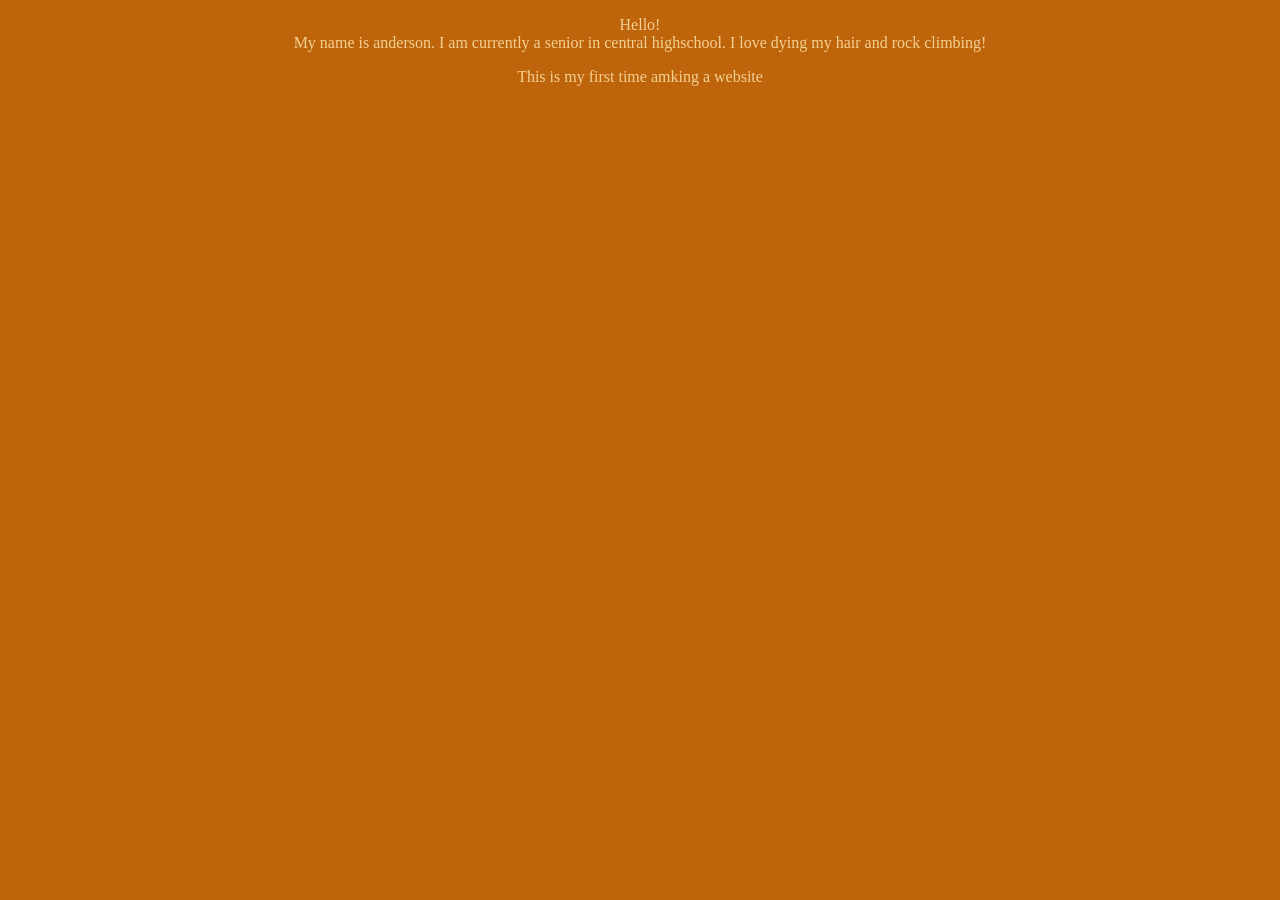
<file: about.html>
<!DOCTYPEhtml>
<html>
    <head>
        <title>About Anderson</title>
    </head>
    <body>
        <p>Hello! <br> My name is anderson.
        I am currently a senior in central highschool.
        I love dying my hair and rock climbing!</p>
        <p>This is my first time amking a website</p>
    </body>
    <link rel="stylesheet" href="styles2.css"/>
</html>
</file>
<file: styles2.css>
img {
    width: 200px;
    border-radius: 20px;
    padding: 5px;
} 
body{
    text-align: center;
    font-family: Comic;
    background: #BE640B;
    color: #F6D193;
}
</file>
